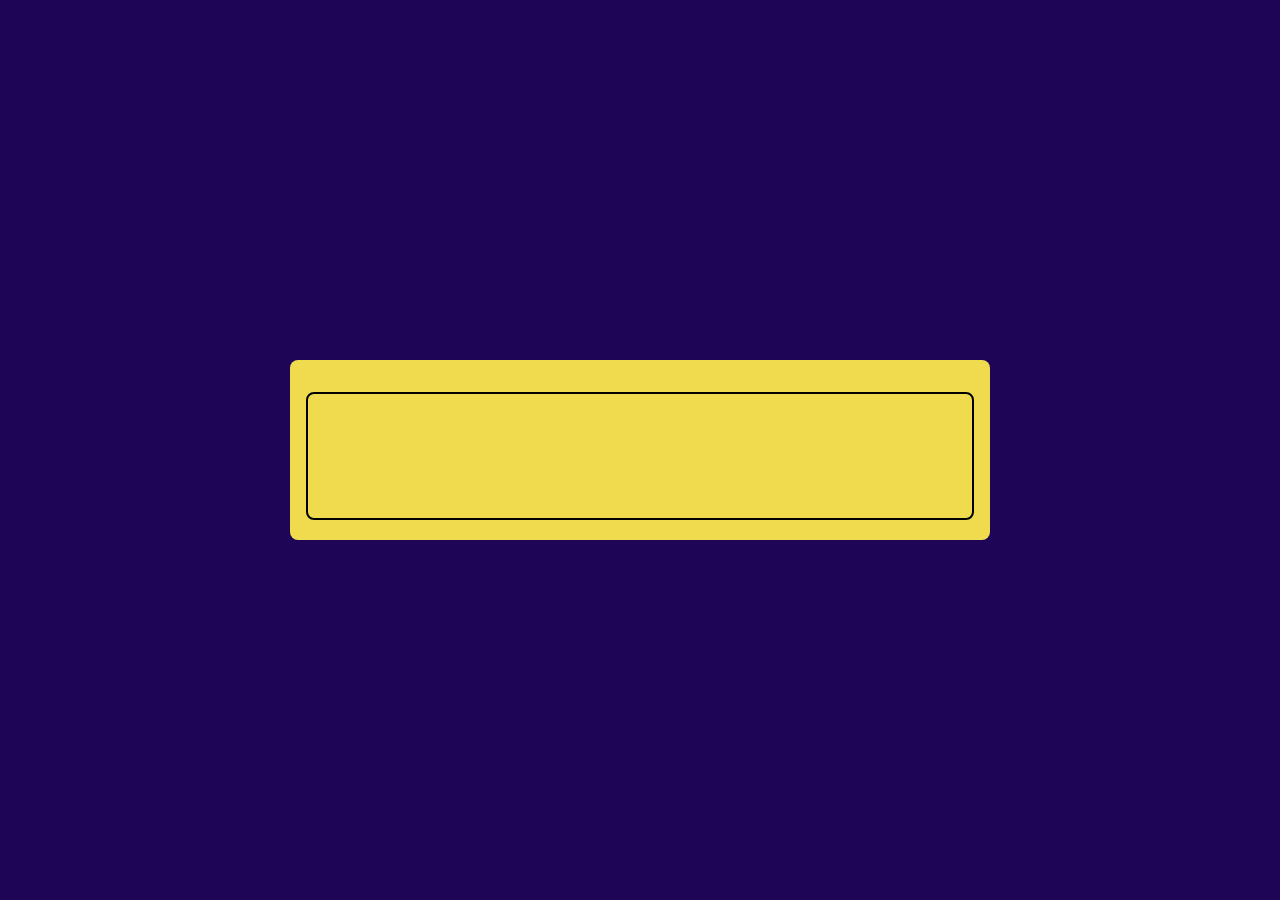
<file: TypingGame project-5/index.html>
<!DOCTYPE html>
<html lang="en">
<head>
    <meta charset="UTF-8">
    <meta http-equiv="X-UA-Compatible" content="IE=edge">
    <meta name="viewport" content="width=device-width, initial-scale=1.0">
    <link rel="stylesheet" href="styles.css">
    <script src="script.js" defer></script>
    <title>Typing Game</title>
</head>
<body>
    <div class="timer" id="timer"></div>
    <div class="container">
        <div class="quote-display" id="quoteDisplay"></div>
        <textarea id="quoteInput" class="quote-input" autofocus></textarea>
    </div>
</body>
</html>
</file>
<file: TypingGame project-5/styles.css>
* {
  box-sizing: border-box;
}

body {
  display: flex;
  justify-content: center;
  align-items: center;
  min-height: 100vh;
  margin: 0;
  background-color: #1e0555;
}

body,
.quote-input {
  font-family: "Gill Sans", "Gill Sans MT", Calibri, "Trebuchet MS", sans-serif;
}

.container {
  background-color: #f0db4f;
  padding: 1rem;
  border-radius: 0.5rem;
  width: 700px;
  max-width: 90%;
}

.timer {
  position: absolute;
  top: 2rem;
  font-size: 3rem;
  color: #f0db4f;
  font-weight: bold;
}

.quote-display {
  margin-bottom: 1rem;
  margin-left: calc(1rem + 2px);
  margin-right: calc(1rem + 2px);
}

.quote-input {
  background-color: transparent;
  border: 2px solid #a1922e;
  outline: none;
  width: 100%;
  height: 8rem;
  margin: auto;
  resize: none;
  padding: 0.5rem 1rem;
  font-size: 1rem;
  border-radius: 0.5rem;
}

.quote-input:focus {
  border-color: black;
}

.correct {
  color: green;
}

.incorrect {
  color: red;
  text-decoration: underline;
}
</file>
